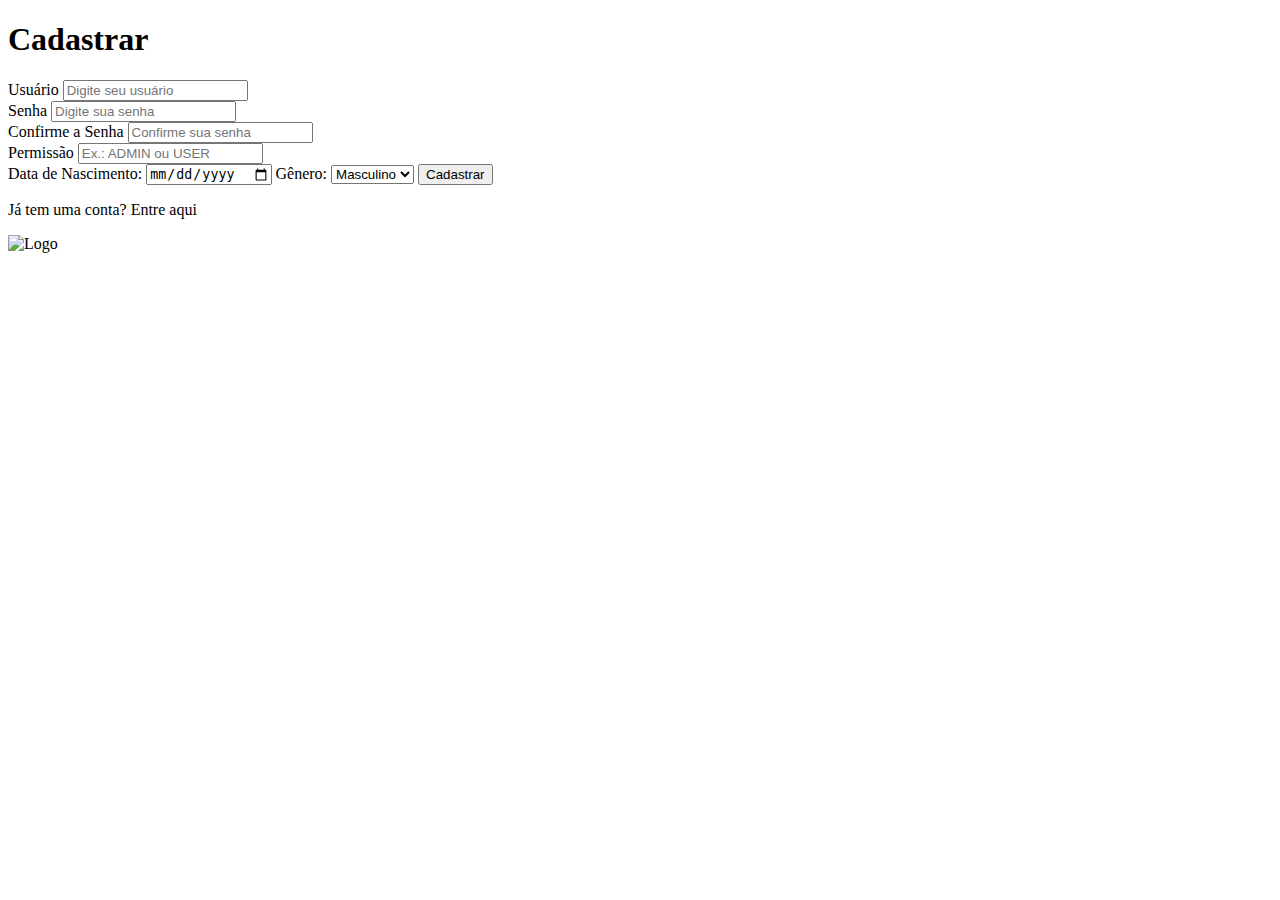
<file: src/main/resources/templates/cadastroUsuario/index.html>
<!DOCTYPE html>
<html lang="pt-br" xmlns:th="http://www.thymeleaf.org">
<head>
    <meta charset="UTF-8">
    <meta name="viewport" content="width=device-width, initial-scale=1.0">
    <title>Cadastro</title>
    <link rel="stylesheet" th:href="@{/css/cadastroUsuario/style.css}">
</head>
<body>
    <form class="left-section" th:action="@{/cadastroUsuario/registrar}"
          th:object="${usuario}" method="POST">
        <h1>Cadastrar</h1>
        <div class="form-group">
            <label for="username">Usuário</label>
            <input type="text" id="username" th:field="*{username}"
                   placeholder="Digite seu usuário" required>
        </div>
        <div class="form-group">
            <label for="password">Senha</label>
            <input type="password" id="password" th:field="*{senha}"
                   placeholder="Digite sua senha" required>
        </div>
        <div class="form-group">
            <label for="confirm-password">Confirme a Senha</label>
            <input type="password" id="confirm-password" name="confirm_senha"
                   placeholder="Confirme sua senha" required>
        </div>

        <div class="form-group">
            <label for="permissaoUsuario">Permissão</label>
            <input type="text" id="permissaoUsuario" th:field="*{permissaoUsuario}"
                   placeholder="Ex.: ADMIN ou USER" required>
        </div>

        <label for="dataNascimento">Data de Nascimento:</label>
        <input type="date" id="dataNascimento" name="dataNascimento" required>

        <label for="genero">Gênero:</label>
        <select id="genero" name="genero" required>
            <option value="Masculino">Masculino</option>
            <option value="Feminino">Feminino</option>
            <option value="Outro">Outro</option>
        </select>

        <button type="submit" class="submit-btn">Cadastrar</button>
        <p class="apresentacaoLogin__retangulo__telaLogin__registro">
            Já tem uma conta? <a th:href="@{/login}">Entre aqui</a>
        </p>
    </form>

    <div class="right-section">
        <img th:src="@{/img/logo_remove_fundo.png}" alt="Logo">
    </div>
</body>
</html>
</file>
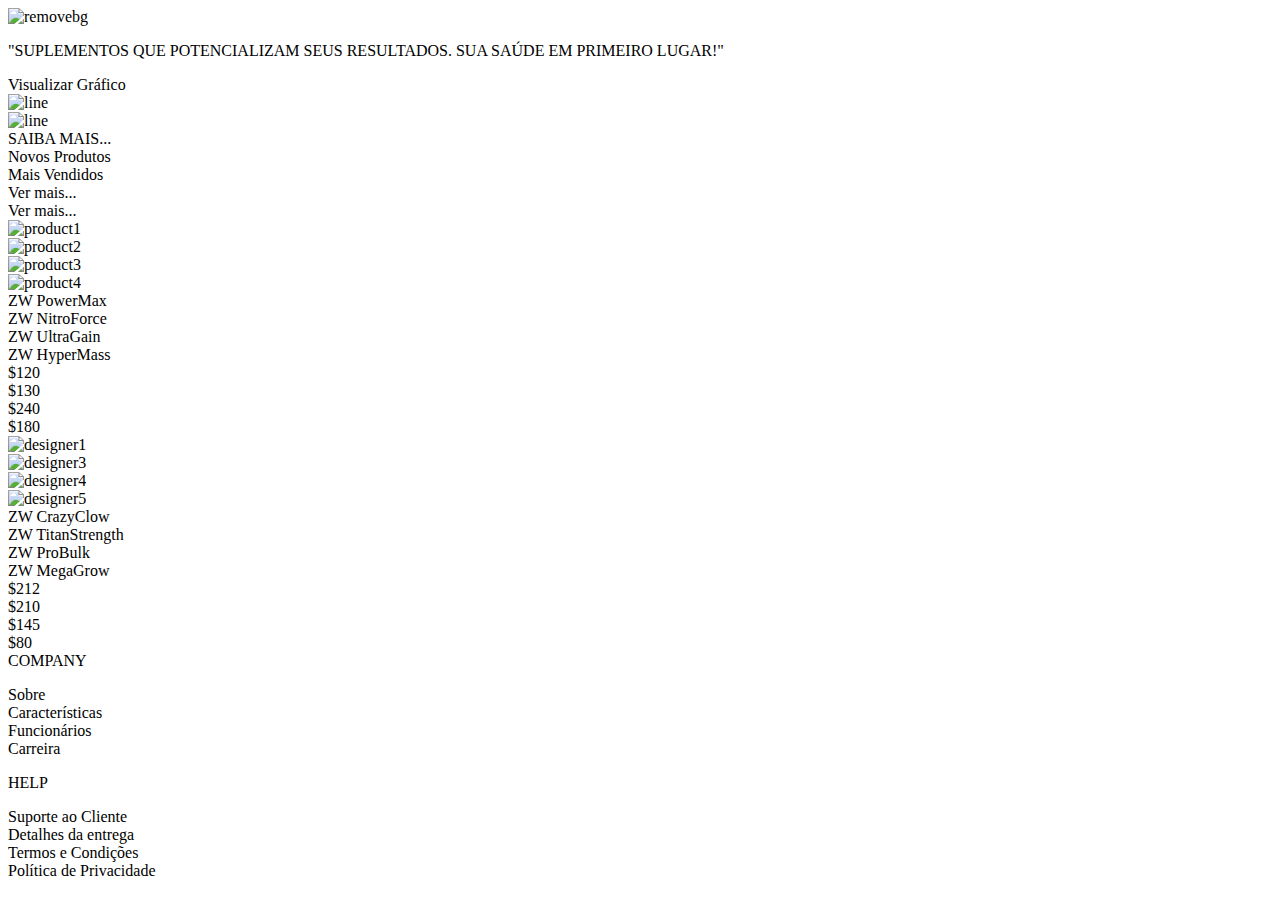
<file: src/main/resources/templates/homepage/index.html>
<!DOCTYPE html>
<html xmlns:th="http://www.thymeleaf.org">
<head>
    <meta charset="utf-8" />
    <link rel="stylesheet" th:href="@{/css/homepage/style.css}" />
    <title>Homepage</title>
</head>
<body>
<div class="homepage">
    <div class="div">
        <div class="overlap">
            <img class="image-removebg" th:src="@{/img/arnold-foto.png}" alt="removebg" />
        </div>
        <p class="SUPLEMENTOS-QUE">
            "SUPLEMENTOS QUE POTENCIALIZAM SEUS RESULTADOS. SUA SAÚDE EM PRIMEIRO LUGAR!"
        </p>
        <!-- Botão redirecionando para a página do gráfico -->
        <div class="frame">
            <a class="text-wrapper" th:href="@{/grafico/genero}">Visualizar Gráfico</a>
        </div>
        <div class="frame-2">
            <img class="line" th:src="@{/img/line-10.svg}" alt="line" />
            <div class="frame-3"></div>
            <img class="line" th:src="@{/img/line-10.svg}" alt="line" />
            <div class="frame-3"></div>
        </div>
        <div class="overlap-group">
            <div class="text-wrapper-4">SAIBA MAIS...</div>
        </div>
        <div class="text-wrapper-5">Novos Produtos</div>
        <div class="text-wrapper-6">Mais Vendidos</div>
        <div class="text-wrapper-7">Ver mais...</div>
        <div class="text-wrapper-8">Ver mais...</div>
        <div class="overlap-2">
            <div class="frame-4">
                <img class="img-2" th:src="@{/img/zw_powermax.png}" alt="product1" />
            </div>
            <div class="img-wrapper">
                <img class="img-2" th:src="@{/img/zw_nitroforce.png}" alt="product2" />
            </div>
            <div class="frame-5">
                <img class="img-2" th:src="@{/img/zw_ultragain.png}" alt="product3" />
            </div>
            <div class="frame-6">
                <img class="img-2" th:src="@{/img/zw_hypermass.png}" alt="product4" />
            </div>
        </div>
        <div class="text-wrapper-9">ZW PowerMax</div>
        <div class="text-wrapper-10">ZW NitroForce</div>
        <div class="text-wrapper-11">ZW UltraGain</div>
        <div class="text-wrapper-12">ZW HyperMass</div>
        <div class="div-wrapper">
            <div class="text-wrapper-13">$120</div>
        </div>
        <div class="frame-7">
            <div class="text-wrapper-13">$130</div>
        </div>
        <div class="frame-8">
            <div class="text-wrapper-13">$240</div>
        </div>
        <div class="text-wrapper-14">$180</div>
        <div class="overlap-3">
            <div class="frame-4">
                <div class="overlap-group-2">
                    <img class="designer" th:src="@{/img/zw_crazyclown.png}" alt="designer1" />
                </div>
            </div>
            <div class="img-wrapper">
                <img class="img-2" th:src="@{/img/zw_titanfuel.png}" alt="designer3" />
            </div>
            <div class="frame-5">
                <img class="img-2" th:src="@{/img/zw_problulk.png}" alt="designer4" />
            </div>
            <div class="frame-6">
                <img class="img-2" th:src="@{/img/zw_megagrow.png}" alt="designer5" />
            </div>
        </div>
        <div class="text-wrapper-15">ZW CrazyClow</div>
        <div class="text-wrapper-16">ZW TitanStrength</div>
        <div class="text-wrapper-17">ZW ProBulk</div>
        <div class="text-wrapper-18">ZW MegaGrow</div>
        <div class="text-wrapper-19">$212</div>
        <div class="frame-9">
            <div class="text-wrapper-13">$210</div>
        </div>
        <div class="text-wrapper-20">$145</div>
        <div class="text-wrapper-21">$80</div>
        <div class="frame-10">
            <div class="frame-11">
                <div class="HELP-MENU">COMPANY</div>
                <p class="about-features-works">
                    Sobre<br />
                    Características<br />
                    Funcionários<br />
                    Carreira
                </p>
            </div>
            <div class="frame-11">
                <div class="HELP-MENU">HELP</div>
                <p class="about-features-works">
                    Suporte ao Cliente<br />
                    Detalhes da entrega<br />
                    Termos e Condições<br />
                    Política de Privacidade
                </p>
            </div>
        </div>
    </div>
</div>
</body>
</html>
</file>
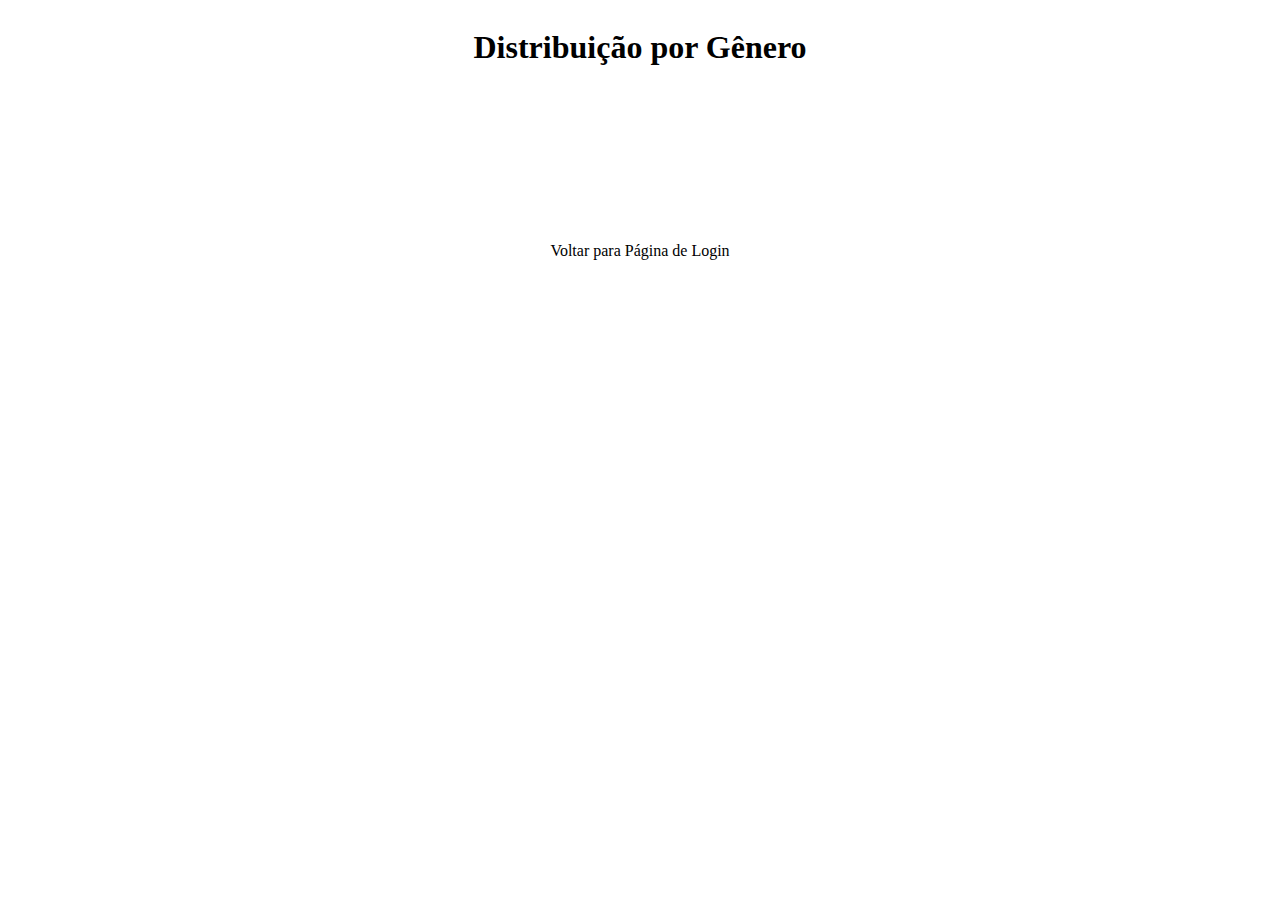
<file: src/main/resources/templates/grafico/genero.html>
<!DOCTYPE html>
<html xmlns:th="http://www.thymeleaf.org">
<head>
    <title>Gráfico</title>
    <script th:src="@{https://cdn.jsdelivr.net/npm/chart.js}"></script>
    <link rel="stylesheet" th:href="@{/css/grafico/style.css}" />
</head>
<body>
    <div class="container" style="display: flex; justify-content: center;
                                  align-items: center; flex-direction: column;">
        <h1>Distribuição por Gênero</h1>
        <div class="chart-container" style="position: relative; width: 50%; max-width: 600px;">
            <canvas id="graficoGenero"></canvas>
        </div>
        <a th:href="@{/login}" class="btn">Voltar para Página de Login</a>
    </div>
    <script th:src="@{/js/graficoGenero.js}"></script>
</body>
</html>
</file>
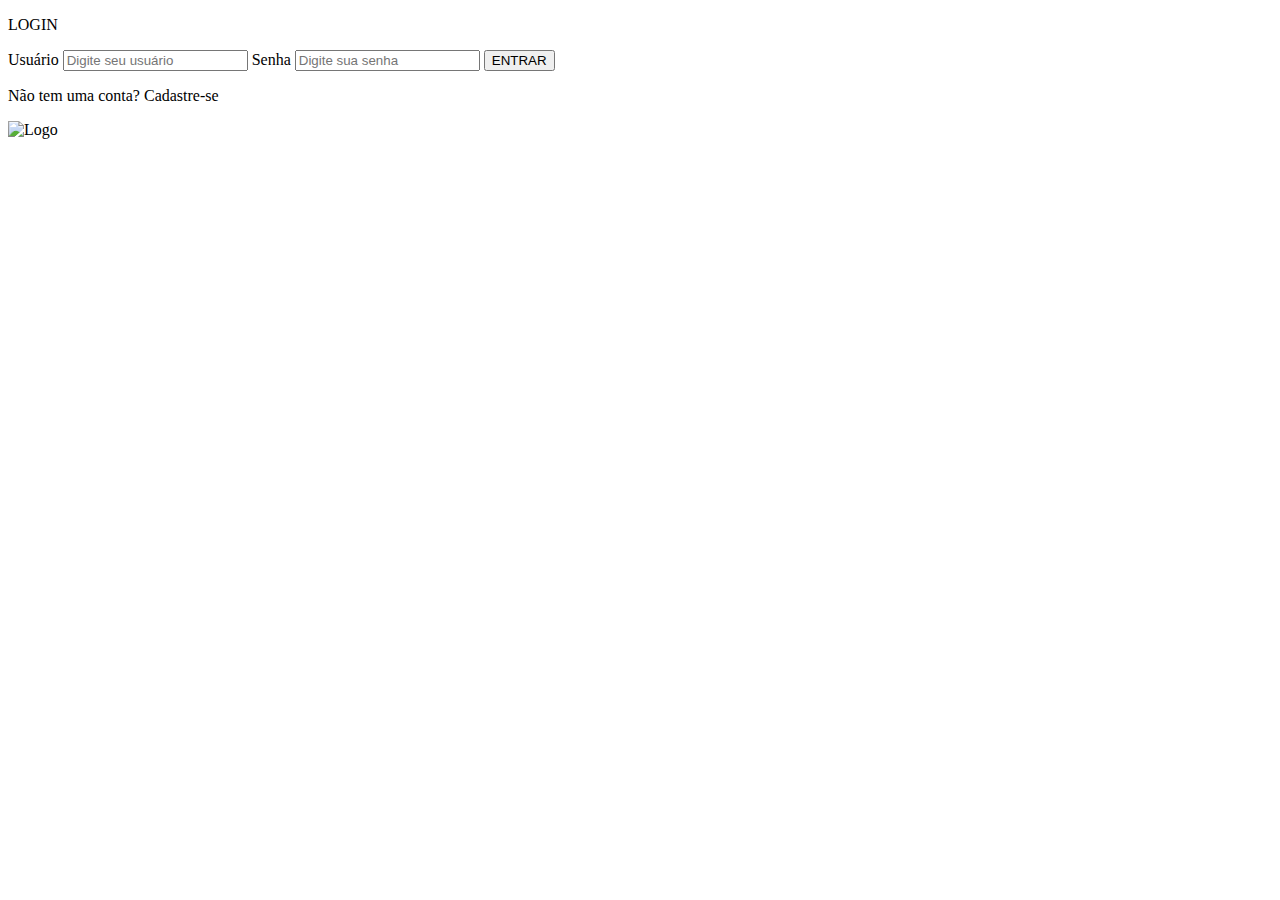
<file: src/main/resources/templates/login/login.html>
<!DOCTYPE html>
<html xmlns:th="http://www.thymeleaf.org">
<head>
    <meta charset="UTF-8">
    <title>Página de Login</title>
    <link rel="stylesheet" th:href="@{/css/login/style.css}">
</head>
<body>
    <div class="apresentacaoLogin">
        <!-- Seção da esquerda com formulário -->
        <div class="apresentacaoLogin__retangulo">
            <div class="apresentacaoLogin__retangulo__telaLogin">
                <p class="apresentacaoLogin__retangulo__telaLogin__textoLOGIN">LOGIN</p>

                <form th:object="${usuario}" class="apresentacaoLogin__retangulo__telaLogin__formulario"
                      th:action="@{/login}" method="POST">
                    <label for="username">Usuário</label>
                    <input class="apresentacaoLogin__retangulo__telaLogin__dadosUsuario"
                           type="text" id="username" name="username"
                           placeholder="Digite seu usuário" required>

                    <label for="password">Senha</label>
                    <input class="apresentacaoLogin__retangulo__telaLogin__dadosSenha"
                           type="password" id="password" name="password"
                           placeholder="Digite sua senha" required>

                    <button class="apresentacaoLogin__retangulo__telaLogin__botaoEntrar"
                    type="submit">
                        ENTRAR
                    </button>
                </form>
                <p class="apresentacaoLogin__retangulo__telaLogin__registro">
                    Não tem uma conta? <a th:href="@{/cadastroUsuario/registrar}">Cadastre-se</a>
                </p>
            </div>
        </div>

        <!-- Seção da direita com logo -->
        <div class="apresentacaoLogin__imagemLogin">
            <img class="apresentacaoLogin__imagemLogin__logo"
                 th:src="@{/img/logo_remove_fundo.png}" alt="Logo">
        </div>
    </div>
</body>
</html>
</file>
